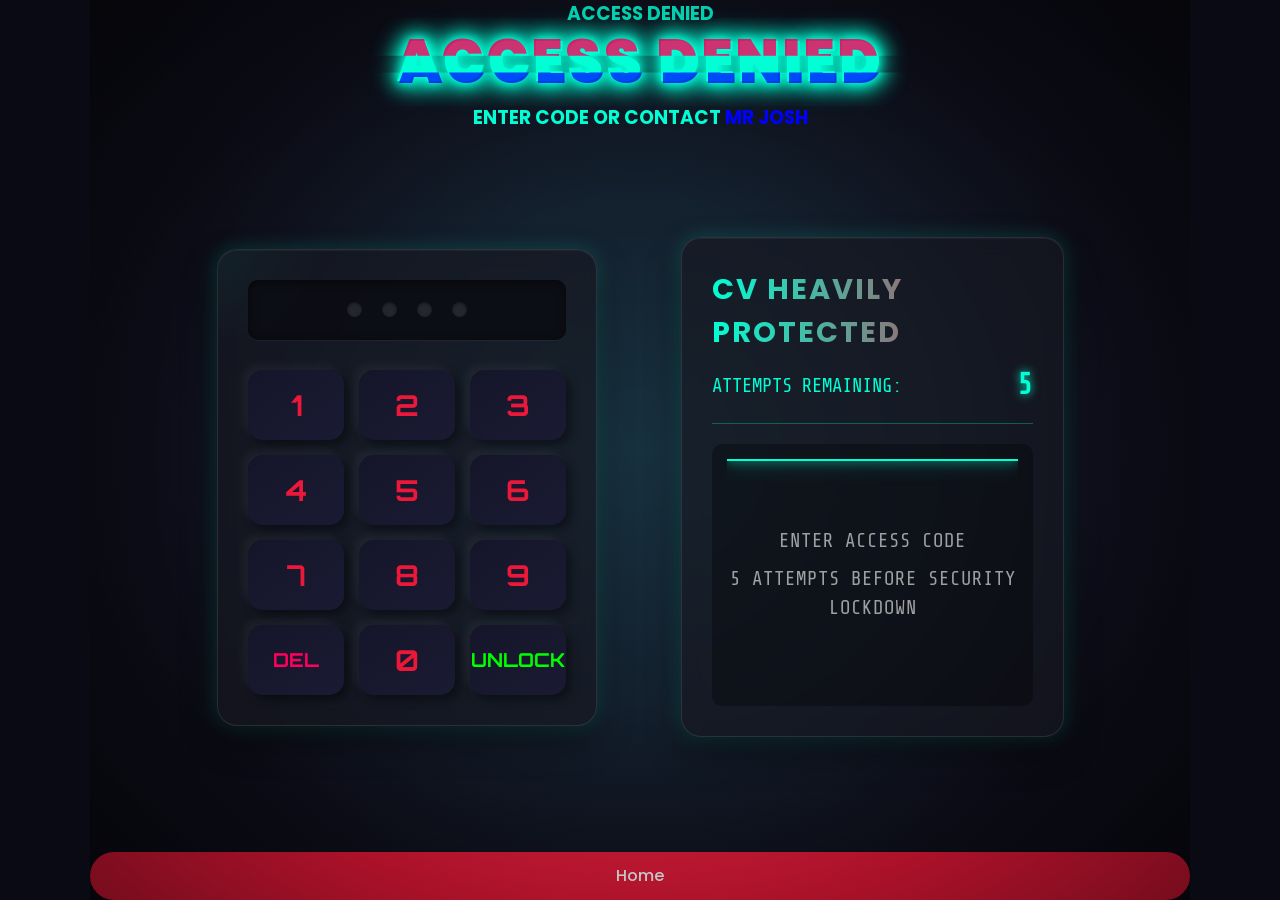
<file: acess.html>
<html lang="en">
<head>
    <meta charset="UTF-8">
    <meta name="viewport" content="width=device-width, initial-scale=1.0">
    <title>Secure Access Terminal</title>
    <link rel="stylesheet" href="acess.css">
    <link rel="stylesheet" href="style.css" class="css">
</head>
<body>
    <div class="container">
        <header>
            <h1 class="glitch-title">ACCESS DENIED</h1>
            <h3 class="glitch-title2"> ENTER CODE OR CONTACT <span style="color: blue;">MR JOSH</span></h3>
        </header>

        <main>
            <section class="keypad-section">
                <div class="keypad-container">
                    <div class="pin-display">
                        <div class="pin-dots">
                            <span class="pin-dot"></span>
                            <span class="pin-dot"></span>
                            <span class="pin-dot"></span>
                            <span class="pin-dot"></span>
                        </div>
                    </div>
                    <div class="keypad-grid">
                        <button class="key" data-key="1">1</button>
                        <button class="key" data-key="2">2</button>
                        <button class="key" data-key="3">3</button>
                        <button class="key" data-key="4">4</button>
                        <button class="key" data-key="5">5</button>
                        <button class="key" data-key="6">6</button>
                        <button class="key" data-key="7">7</button>
                        <button class="key" data-key="8">8</button>
                        <button class="key" data-key="9">9</button>
                        <button class="key key-delete" data-key="delete">DEL</button>
                        <button class="key" data-key="0">0</button>
                        <button class="key key-unlock" data-key="unlock">UNLOCK</button>
                    </div>
                </div>
            </section>

            <section class="log-section">
                <div class="log-container">
                    <div class="log-header">
                        <h2>CV HEAVILY PROTECTED</h2>
                        <div class="attempts-counter">
                            <span class="attempts-text">ATTEMPTS REMAINING:</span>
                            <span class="attempts-number">5</span>
                        </div>
                    </div>
                    <div class="log-content" id="log-content">
                        <div class="log-placeholder">
                            <div class="scanner-line"></div>
                            <p>ENTER ACCESS CODE</p>
                            <p>5 ATTEMPTS BEFORE SECURITY LOCKDOWN</p>
                        </div>
                    </div>
                </div>
            </section>
        </main>

        <div class="overlay"></div>
        <div class="scanlines"></div>
        <div class="glow"></div>
        <a href="index.html"  class="btn josh " style="text-align: center;">Home</a>
    </div>
   

    <script src="axess.js"></script>
</body>
</html>
</file>
<file: acess.css>
@import url('https://fonts.googleapis.com/css2?family=Orbitron:wght@400;500;700;900&family=Share+Tech+Mono&display=swap');

:root {
    --primary-color: #00ffd5;
    --secondary-color: #ff005b;
    --tertiary-color: #001eff;
    --background-dark: #0a0a14;
    --glass-bg: rgba(23, 25, 35, 0.65);
    --glass-border: rgba(255, 255, 255, 0.1);
    --neu-shadow-dark: rgba(0, 0, 0, 0.4);
    --neu-shadow-light: rgba(255, 255, 255, 0.05);
    --font-main: 'Orbitron', sans-serif;
    --font-mono: 'Share Tech Mono', monospace;
}

* {
    margin: 0;
    padding: 0;
    box-sizing: border-box;
}
body, html {
    width: 100%;
    min-height: 100%;
    overflow-x: auto; /* still prevents sideways scroll */
    overflow-y: auto;   /* allows vertical scrolling */
    background: var(--background-dark);
    color: var(--primary-color);
    font-family: var(--font-main);
}

main{
    display: flex;
}
.container {
    position: relative;
    width: 100%;
    height: 100%;
    display: flex;
    flex-direction: column;
    perspective: 1000px;
    background: radial-gradient(circle at center, #1a1a2e, #0a0a14);
    overflow: visible;
}

header {
    position: relative;
    padding: 20px 0;
    z-index: 10;
    width: 100%;
    text-align: center;
    animation: float 4s ease-in-out infinite;
}

.glitch-title {
    font-size: 3.5rem;
    font-weight: 900;
    letter-spacing: 3px;
    position: relative;
    animation: textShadow 1.6s infinite;
    text-shadow: 0 0 10px var(--primary-color), 
                 0 0 20px var(--primary-color),
                 0 0 30px var(--primary-color);
}

.glitch-title::before, .glitch-title::after {
    content: "ACCESS DENIED";
    position: absolute;
    width: 100%;
    height: 100%;
    top: 0;
    left: 0;
    opacity: 0.8;
}
.glitch-title::before, .glitch-title2::after {
    content: "ACCESS DENIED";
    position: absolute;
    width: 100%;
    height: 100%;
    top: 0;
    left: 0;
    opacity: 0.8;
}

.glitch-title::before {
    color: var(--secondary-color);
    animation: glitch 2s infinite;
    clip-path: polygon(0 0, 100% 0, 100% 45%, 0 45%);
    transform: translate(-2px, -2px);
}

.glitch-title::after {
    color: var(--tertiary-color);
    animation: glitch 2s infinite;
    clip-path: polygon(0 60%, 100% 60%, 100% 100%, 0 100%);
    transform: translate(2px, 2px);
}

main {
    display: flex;
    flex: 1;
    padding: 0 20px 30px;
    perspective: 1000px;
    z-index: 5;
    position: relative;
    margin: -35px auto;
}

.keypad-section, .log-section {
    flex: 1;
    padding: 20px;
    display: flex;
    justify-content: center;
    align-items: center;
    position: relative;
    overflow: hidden;
    animation: fadeIn 1.5s ease-out forwards;
}

.keypad-container {
    width: min(380px, 90%);
    padding: 30px;
    border-radius: 20px;
    background: var(--glass-bg);
    backdrop-filter: blur(10px);
    border: 1px solid var(--glass-border);
    box-shadow: 0 15px 35px var(--neu-shadow-dark),
                inset 0 1px 1px var(--neu-shadow-light),
                0 0 20px rgba(0, 255, 213, 0.2);
    transform-style: preserve-3d;
    animation: floatKeypad 6s ease-in-out infinite;
    position: relative;
    overflow: hidden;
}

.keypad-container::before {
    content: "";
    position: absolute;
    top: -100px;
    left: -100px;
    width: 200px;
    height: 200px;
    background: radial-gradient(circle, rgba(0, 255, 213, 0.1) 0%, transparent 70%);
    opacity: 0.5;
    animation: moveGlow 15s infinite alternate;
}

.pin-display {
    margin-bottom: 30px;
    height: 60px;
    background: rgba(10, 12, 18, 0.8);
    border-radius: 10px;
    display: flex;
    justify-content: center;
    align-items: center;
    box-shadow: inset 0 2px 10px rgba(0, 0, 0, 0.5),
                0 1px 1px rgba(255, 255, 255, 0.05);
    position: relative;
}

.pin-dots {
    display: flex;
    justify-content: center;
    gap: 20px;
}

.pin-dot {
    width: 15px;
    height: 15px;
    border-radius: 50%;
    background: rgba(255, 255, 255, 0.1);
    box-shadow: inset 0 1px 3px rgba(0, 0, 0, 0.5);
    transition: all 0.3s ease;
}

.pin-dot.active {
    background: #EC1839;
    box-shadow: 0 0 10px #EC1839,
                0 0 20px #EC1839;
    animation: pulseDot 1.5s infinite;
}

.keypad-grid {
    display: grid;
    grid-template-columns: repeat(3, 1fr);
    grid-template-rows: repeat(4, 1fr);
    gap: 15px;
}

.key {
    height: clamp(50px, 10vh, 70px);
    border-radius: 15px;
    font-family: var(--font-main);
    font-size: 1.8rem; 
    font-weight: bold;
    color: #EC1839;
    background: linear-gradient(145deg, #15152a, #1a1a33);
    border: none;
    box-shadow: 5px 5px 10px var(--neu-shadow-dark),
                -5px -5px 10px var(--neu-shadow-light);
    position: relative;
    overflow: hidden;
    transition: all 0.3s cubic-bezier(0.2, 0.85, 0.45, 1);
    cursor: pointer;
    display: flex;
    align-items: center;
    justify-content: center;
}

.key::before {
    content: "";
    position: absolute;
    top: -10px;
    left: -10px;
    width: calc(100% + 20px);
    height: calc(100% + 20px);
    background: radial-gradient(circle at 50% 50%, rgba(0, 255, 213, 0.2), transparent 70%);
    opacity: 0;
    transition: opacity 0.3s ease;
    pointer-events: none;
}

.key:hover {
    transform: translateY(-2px);
}

.key:hover::before {
    opacity: 1;
}

.key:active {
    transform: translateY(2px);
    box-shadow: 3px 3px 6px var(--neu-shadow-dark),
                -3px -3px 6px var(--neu-shadow-light),
                0 0 15px rgba(0, 255, 213, 0.3);
    background: linear-gradient(145deg, #14142a, #191932);
}

.key-delete {
    font-size: 1.2rem;
    color: var(--secondary-color);
}

.key-unlock {
    font-size: 1.2rem;
    color: #0f0;
}

.key-delete:active, .key-unlock:active {
    box-shadow: 3px 3px 6px var(--neu-shadow-dark),
                -3px -3px 6px var(--neu-shadow-light),
                0 0 15px rgba(255, 0, 89, 0.3);
}

.key.clicked {
    animation: keyPress 0.3s forwards;
}

.log-container {
    width: min(440px, 90%);  
    height: min(500px, 80vh);  
    padding: 30px;
    border-radius: 20px;
    background: var(--glass-bg);
    backdrop-filter: blur(10px);
    border: 1px solid var(--glass-border);
    box-shadow: 0 15px 35px var(--neu-shadow-dark),
                inset 0 1px 1px var(--neu-shadow-light),
                0 0 20px rgba(0, 255, 213, 0.2);
    display: flex;
    flex-direction: column;
    animation: floatLog 7s ease-in-out infinite;
    transform-style: preserve-3d;
}

.log-header {
    margin-bottom: 20px;
    padding-bottom: 15px;
    border-bottom: 1px solid rgba(0, 255, 213, 0.3);
    display: flex;
    flex-direction: column;
    gap: 10px;
}

.log-header h2 {
    font-size: 1.8rem;
    letter-spacing: 2px;
    background: linear-gradient(90deg, var(--primary-color), #EC1839);
    -webkit-background-clip: text;
    background-clip: text;
    color: transparent;
    animation: pulse 3s infinite alternate;
}

.attempts-counter {
    display: flex;
    justify-content: space-between;
    align-items: center;
    font-family: var(--font-mono);
    font-size: 1.2rem;
}

.attempts-number {
    font-size: 1.8rem;
    font-weight: bold;
    color: var(--primary-color);
    text-shadow: 0 0 10px var(--primary-color);
    animation: pulsate 2s infinite alternate;
}

.log-content {
    flex: 1;
    overflow-y: auto;
    padding: 15px;
    background: rgba(0, 0, 0, 0.3);
    border-radius: 10px;
    font-family: var(--font-mono);
    position: relative;
    scrollbar-width: thin;
    scrollbar-color: var(--primary-color) rgba(0, 0, 0, 0.2);
}

.log-content::-webkit-scrollbar {
    width: 8px;
}

.log-content::-webkit-scrollbar-track {
    background: rgba(0, 0, 0, 0.2);
    border-radius: 4px;
}

.log-content::-webkit-scrollbar-thumb {
    background-color: var(--primary-color);
    border-radius: 4px;
}

.log-placeholder {
    height: 100%;
    display: flex;
    flex-direction: column;
    justify-content: center;
    align-items: center;
    color: rgba(255, 255, 255, 0.6);
    position: relative;
    overflow: hidden;
}

.log-placeholder p {
    font-size: 1.2rem;
    margin: 5px 0;
    text-align: center;
    letter-spacing: 1px;
}

.scanner-line {
    position: absolute;
    top: 0;
    left: 0;
    width: 100%;
    height: 2px;
    background: var(--primary-color);
    box-shadow: 0 0 10px var(--primary-color), 0 0 20px var(--primary-color);
    animation: scanLine 2s linear infinite;
}

.log-entry {
    margin-bottom: 15px;
    padding: 10px 15px;
    background: rgba(10, 15, 20, 0.6);
    border-left: 3px solid var(--primary-color);
    border-radius: 5px;
    animation: fadeInUp 0.5s forwards;
    position: relative;
    overflow: hidden;
}

.log-entry::before {
    content: "";
    position: absolute;
    top: 0;
    left: 0;
    width: 100%;
    height: 100%;
    background: linear-gradient(90deg, transparent, rgba(0, 255, 213, 0.1), transparent);
    transform: translateX(-100%);
    animation: scan 2s ease-in-out infinite;
}

.log-entry.error {
    border-left-color: var(--secondary-color);
    background: rgba(20, 0, 10, 0.6);
}

.log-entry.success {
    border-left-color: #0f0;
    background: rgba(0, 20, 10, 0.6);
}

.log-entry .timestamp {
    font-size: 0.8rem;
    color: rgba(255, 255, 255, 0.5);
    margin-bottom: 5px;
}

.log-entry .code {
    display: flex;
    gap: 10px;
    margin-top: 10px;
}

.log-entry .digit {
    width: 30px;
    height: 30px;
    display: flex;
    justify-content: center;
    align-items: center;
    border-radius: 5px;
    font-weight: bold;
    background: rgba(255, 255, 255, 0.1);
}

.log-entry .digit.correct {
    background: rgba(0, 255, 0, 0.2);
    color: #0f0;
    box-shadow: 0 0 5px #0f0;
    animation: pulse 2s infinite alternate;
}

.log-entry .digit.wrong-position {
    background: rgba(255, 255, 0, 0.2);
    color: #ff0;
    box-shadow: 0 0 5px #ff0;
}

.log-entry .digit.wrong {
    background: rgba(255, 0, 0, 0.2);
    color: #f55;
    box-shadow: 0 0 5px #f55;
}

.overlay {
    position: absolute;
    top: 0;
    left: 0;
    width: 100%;
    height: 100%;
    background: radial-gradient(ellipse at center, transparent 40%, rgba(0, 0, 0, 0.5) 100%);
    pointer-events: none;
    z-index: 2;
}

.scanlines {
    position: absolute;
    top: 0;
    left: 0;
    width: 100%;
    height: 100%;
    background: linear-gradient(to bottom, 
        rgba(255, 255, 255, 0) 0%, 
        rgba(255, 255, 255, 0.01) 50%, 
        rgba(255, 255, 255, 0) 100%);
    background-size: 100% 4px;
    pointer-events: none;
    z-index: 3;
    animation: scanlines 1s steps(60) infinite;
    opacity: 0.2;
}

.glow {
    position: absolute;
    top: 0;
    left: 0;
    width: 100%;
    height: 100%;
    background: radial-gradient(circle at 50% 50%, rgba(0, 255, 213, 0.1), transparent 70%);
    pointer-events: none;
    z-index: 1;
    animation: pulseGlow 8s ease-in-out infinite alternate;
}

@keyframes float {
    0%, 100% { transform: translateY(0); }
    50% { transform: translateY(-10px); }
}

@keyframes floatKeypad {
    0%, 100% { transform: translateY(0) rotateX(5deg); }
    50% { transform: translateY(-15px) rotateX(2deg); }
}

@keyframes floatLog {
    0%, 100% { transform: translateY(0) rotateY(-5deg); }
    50% { transform: translateY(-10px) rotateY(-2deg); }
}

@keyframes pulse {
    0%, 100% { opacity: 1; }
    50% { opacity: 0.7; }
}

@keyframes pulsate {
    0% { text-shadow: 0 0 5px var(--primary-color); }
    100% { text-shadow: 0 0 20px var(--primary-color), 0 0 30px var(--primary-color); }
}

@keyframes pulseDot {
    0%, 100% { opacity: 1; transform: scale(1); }
    50% { opacity: 0.6; transform: scale(0.8); }
}

@keyframes scanLine {
    0% { top: 0; }
    100% { top: 100%; }
}

@keyframes scan {
    0% { transform: translateX(-100%); }
    100% { transform: translateX(100%); }
}

@keyframes fadeIn {
    0% { opacity: 0; }
    100% { opacity: 1; }
}

@keyframes fadeInUp {
    from {
        opacity: 0;
        transform: translateY(20px);
    }
    to {
        opacity: 1;
        transform: translateY(0);
    }
}

@keyframes keyPress {
    0% { transform: scale(1); }
    50% { transform: scale(0.95); background: linear-gradient(145deg, #1a1a33, #15152a); }
    100% { transform: scale(1); }
}

@keyframes glitch {
    0% { transform: translate(0); }
    20% { transform: translate(-3px, 3px); }
    40% { transform: translate(-3px, -3px); }
    60% { transform: translate(3px, 3px); }
    80% { transform: translate(3px, -3px); }
    100% { transform: translate(0); }
}

@keyframes textShadow {
    0% { text-shadow: 0.4389924193300864px 0 1px rgba(0, 255, 213, 0.5), 
                     -0.4389924193300864px 0 1px rgba(255, 0, 91, 0.3), 
                     0 0 3px; }
    5% { text-shadow: 2.7928974010788217px 0 1px rgba(0, 255, 213, 0.5), 
                     -2.7928974010788217px 0 1px rgba(255, 0, 91, 0.3), 
                     0 0 3px; }
    10% { text-shadow: 0.02956275843481219px 0 1px rgba(0, 255, 213, 0.5), 
                      -0.02956275843481219px 0 1px rgba(255, 0, 91, 0.3), 
                      0 0 3px; }
    15% { text-shadow: 0.40218538552878136px 0 1px rgba(0, 255, 213, 0.5), 
                      -0.40218538552878136px 0 1px rgba(255, 0, 91, 0.3), 
                      0 0 3px; }
    20% { text-shadow: 3.4794037899852017px 0 1px rgba(0, 255, 213, 0.5), 
                      -3.4794037899852017px 0 1px rgba(255, 0, 91, 0.3), 
                      0 0 3px; }
    25% { text-shadow: 1.6125630401149584px 0 1px rgba(0, 255, 213, 0.5), 
                      -1.6125630401149584px 0 1px rgba(255, 0, 91, 0.3), 
                      0 0 3px; }
    30% { text-shadow: 0.7015590085143956px 0 1px rgba(0, 255, 213, 0.5), 
                      -0.7015590085143956px 0 1px rgba(255, 0, 91, 0.3), 
                      0 0 3px; }
    35% { text-shadow: 3.896914047650351px 0 1px rgba(0, 255, 213, 0.5), 
                      -3.896914047650351px 0 1px rgba(255, 0, 91, 0.3), 
                      0 0 3px; }
    40% { text-shadow: 3.870905614848819px 0 1px rgba(0, 255, 213, 0.5), 
                      -3.870905614848819px 0 1px rgba(255, 0, 91, 0.3), 
                      0 0 3px; }
    45% { text-shadow: 2.231056963361899px 0 1px rgba(0, 255, 213, 0.5), 
                      -2.231056963361899px 0 1px rgba(255, 0, 91, 0.3), 
                      0 0 3px; }
    50% { text-shadow: 0.08084290417898504px 0 1px rgba(0, 255, 213, 0.5), 
                      -0.08084290417898504px 0 1px rgba(255, 0, 91, 0.3), 
                      0 0 3px; }
    55% { text-shadow: 2.3758461067427543px 0 1px rgba(0, 255, 213, 0.5), 
                      -2.3758461067427543px 0 1px rgba(255, 0, 91, 0.3), 
                      0 0 3px; }
    60% { text-shadow: 2.202193051050636px 0 1px rgba(0, 255, 213, 0.5), 
                      -2.202193051050636px 0 1px rgba(255, 0, 91, 0.3), 
                      0 0 3px; }
    65% { text-shadow: 2.8638780614874975px 0 1px rgba(0, 255, 213, 0.5), 
                      -2.8638780614874975px 0 1px rgba(255, 0, 91, 0.3), 
                      0 0 3px; }
    70% { text-shadow: 0.48874025155497314px 0 1px rgba(0, 255, 213, 0.5), 
                      -0.48874025155497314px 0 1px rgba(255, 0, 91, 0.3), 
                      0 0 3px; }
    75% { text-shadow: 1.8948491305757957px 0 1px rgba(0, 255, 213, 0.5), 
                      -1.8948491305757957px 0 1px rgba(255, 0, 91, 0.3), 
                      0 0 3px; }
    80% { text-shadow: 0.0833037308038857px 0 1px rgba(0, 255, 213, 0.5), 
                      -0.0833037308038857px 0 1px rgba(255, 0, 91, 0.3), 
                      0 0 3px; }
    85% { text-shadow: 0.09769827255241735px 0 1px rgba(0, 255, 213, 0.5), 
                      -0.09769827255241735px 0 1px rgba(255, 0, 91, 0.3), 
                      0 0 3px; }
    90% { text-shadow: 3.443339761481782px 0 1px rgba(0, 255, 213, 0.5), 
                      -3.443339761481782px 0 1px rgba(255, 0, 91, 0.3), 
                      0 0 3px; }
    95% { text-shadow: 2.1841838852799786px 0 1px rgba(0, 255, 213, 0.5), 
                      -2.1841838852799786px 0 1px rgba(255, 0, 91, 0.3), 
                      0 0 3px; }
    100% { text-shadow: 2.6208764473832513px 0 1px rgba(0, 255, 213, 0.5), 
                       -2.6208764473832513px 0 1px rgba(255, 0, 91, 0.3), 
                       0 0 3px; }
}

@keyframes scanlines {
    from { background-position: 0 0; }
    to { background-position: 0 100%; }
}

@keyframes pulseGlow {
    0% { opacity: 0.3; }
    50% { opacity: 0.6; }
    100% { opacity: 0.3; }
}

@keyframes moveGlow {
    0% { transform: translate(0, 0); }
    25% { transform: translate(250px, 100px); }
    50% { transform: translate(100px, 250px); }
    75% { transform: translate(300px, 0); }
    100% { transform: translate(0, 200px); }
}

@media (max-width: 200px) {
    main {
        flex-direction: column;
        padding: 0 20px 20px;
    }
main{
    display: block;
}
    .keypad-section, .log-section {
        padding: 10px;
    }

    .glitch-title {
        font-size: 2.5rem;
    }
}
/* Tablet and smaller */
@media (max-width: 1024px) {
    main {
        flex-direction: column;
        align-items: center;
        padding: 20px;
        margin: 0 auto;
    }

    .glitch-title {
        font-size: 3rem;
    }

    .keypad-section, .log-section {
        padding: 15px 0;
    }

    .log-container, .keypad-container {
        width: 100%;
        max-width: 480px;
        margin-bottom: 20px;
    }
}

/* Mobile */
@media (max-width: 768px) {
    .glitch-title {
        font-size: 2.5rem;
    }

    .key {
        font-size: 1.4rem;
    }

    .log-header h2 {
        font-size: 1.4rem;
    }

    .attempts-number {
        font-size: 1.5rem;
    }
}

/* Small phones */
@media (max-width: 480px) {
    .glitch-title {
        font-size: 2rem;
    }

    .keypad-grid {
        gap: 10px;
    }

    .key {
        font-size: 1.2rem;
        height: 50px;
    }

    .pin-dot {
        width: 10px;
        height: 10px;
    }

    .log-header h2,
    .attempts-counter {
        text-align: center;
        flex-direction: column;
        gap: 10px;
    }

    .log-entry .digit {
        width: 24px;
        height: 24px;
        font-size: 0.9rem;
    }
}

/* Micro-devices fallback */
@media (max-width: 320px) {
    .glitch-title {
        font-size: 1.5rem;
    }

    .keypad-grid {
        grid-template-columns: repeat(3, 1fr);
        gap: 8px;
    }

    .key {
        font-size: 1rem;
        height: 45px;
    }
}
</file>
<file: style.css>
@import url('https://fonts.googleapis.com/css2?family=Clicker+Script&family=Poppins:ital,wght@0,100;0,200;0,300;0,400;0,500;0,600;0,700;0,800;0,900;1,100;1,200;1,300;1,400;1,500;1,600;1,700;1,800;1,900&display=swap');


:root {
    --bg-black900: #F2F2FC;
    --bg-black100: #FDF9FF;
    --bg-black50: #E8DFEC;
    --text-black900: #302E4D;
    --text-black700: #504E70;

    --skin-color: #EC1839;

}

body.dark {
    --bg-black900: #151515;
    --bg-black100: #222222;
    --bg-black50: #393939;
    --text-black900: #FFFFFF;
    --text-black700: #E9E9E9;
}

*{ margin: 0; padding: 0; outline: none; text-decoration: none; box-sizing: border-box; }
::before, ::after { box-sizing: border-box; }
ul { list-style: none; }
body { line-height: 1.5; font-size: 16px; font-family: 'Poppins', sans-serif; }
.section { 
    background: var(--bg-black900); 
    min-height: 100vh; 
    display: block; 
    opacity: 1; 
    padding: 0 30px; 
    position: fixed; 
    left: 270px; 
    top: 0; 
    right: 0; 
    bottom: 0; 
    z-index: 0; 
    overflow-x: hidden; 
    overflow-y: auto;
    transition: all .3s ease; 
}
.icon{
    width: 100%;
    margin-right: 130px;
}
.service-item-inner img{
    width: 100%;
    border-radius: 8%;
}
.service-item-inner .image {
    width: 100%;
    overflow: hidden;
   
}


/* Watermark styling */
/* Add watermark */
.watermark {
    position: absolute;
    bottom: 5%;
    left: 50%;
    transform: translateX(-50%);
    font-size: 10px;
    color: #fff; /* Semi-transparent color */
    font-family: 'Poppins', sans-serif;
    font-weight: 700;
    letter-spacing: 1px;
    text-transform: uppercase;
    z-index: 9999;
    text-align: center;
    opacity: 0.5; /* Adjust opacity to your preference */
    pointer-events: auto; /* Enable interaction with the watermark */
}

.watermark a {
    color: #fff; /* Make the link text color match the watermark color */
    text-decoration: none; /* Remove underline */
    transition: color 0.3s ease-in-out; /* Optional: add smooth color change on hover */
}

.watermark a:hover {
    color: var(--skin-color); /* Add hover effect, change the color when the link is hovered */
}


.section.back-section { z-index: 1; }
    .section.active { z-index: 2; opacity: 1; animation: slideSection 1s ease; }
        @keyframes slideSection {
            0% { transform: translateX(100%); }
            100% { transform: translateX(0%); }
        }
.hidden { display: none !important; }
/*.main-content { padding-left: 270px; }*/
.padd-15 { padding-left: 15px; padding-right: 15px; }
.container { max-width: 1100px; width: 100%; margin: auto; }
    .section .container { padding-top: 60px; padding-bottom: 70px; }
.section-title { flex: 0 0 100%; max-width: 100%; margin-bottom: 60px; }
    .section-title h2 { font-size: 40px; color: var(--text-black900); font-weight: 700; position: relative; }
        .section-title h2::before {
            content: '';
            height: 4px;
            width: 50px;
            background-color: var(--skin-color);
            position: absolute;
            top: 100%;
            left: 0;
        }
        .section-title h2::after {
            content: '';
            height: 4px;
            width: 25px;
            background-color: var(--skin-color);
            position: absolute;
            top: 100%;
            left: 0;
            margin-top: 8px;
        }
.row { display: flex; flex-wrap: wrap; margin-left: -15px; margin-right: -15px; position: relative; }
.btn {
    font-size: 16px;
    font-weight: 500;
    padding: 12px 35px;
    color: white;
    border-radius: 40px;
    display: inline-block;
    border: none;
    white-space: nowrap;
    background: var(--skin-color);
    transition: all .3s ease;
}
    .btn:hover { transform: scale(1.05); }
.shadow-dark { box-shadow: 0 0 20px rgba(48, 46, 77, .15); }

/* ASIDE */

.aside { 
    width: 270px; 
    background: var(--bg-black100); 
    position: fixed; 
    left: 0; 
    top: 0; 
    z-index: 10; 
    height: 100%; 
    padding: 30px;
    border-right: 1px solid var(--bg-black50);
    display: flex;
    justify-content: center;
    align-items: center;
    transition: all .3s ease;
}
    .aside .logo { position: absolute; top: 50px; font-size: 30px; text-transform: capitalize; }
        .aside .logo a { color: var(--text-black900); font-weight: 700; padding: 15px 20px; font-size: 30px; letter-spacing: 5px; position: relative; }
            .aside .logo a::before { 
                content: ''; 
                position: absolute; 
                width: 20px; 
                height: 20px; 
                border-bottom: 5px solid var(--skin-color);
                border-left: 5px solid var(--skin-color);
                bottom: 0;
                left: 0; 
            }
            .aside .logo a::after { 
                content: ''; 
                position: absolute; 
                width: 20px; 
                height: 20px; 
                border-top: 5px solid var(--skin-color);
                border-right: 5px solid var(--skin-color);
                top: 0;
                right: 0; 
            }
            .aside .logo a span { font-family: 'Clicker Script', cursive; font-size: 40px; }
    .aside .nav { margin-top: 50px; }
        .aside .nav li { margin-bottom: 20px; display: block; }
            .aside .nav li a { font-size: 16px; font-weight: 600; display: block; color: var(--text-black900); padding: 5px 15px; border-bottom: 1px solid var(--bg-black50); }
                .aside .nav li a.active { color: var(--skin-color); }
                .aside .nav li a i { margin-right: 15px; }
    .aside .nav-toggler {
        height: 40px;
        width: 45px;
        border: 1px solid var(--bg-black50);
        cursor: pointer;
        position: fixed;
        left: 300px;
        top: 20px;
        border-radius: 5px;
        background: var(--bg-black100);
        display: none;
        align-items: center;
        justify-content: center;
        transition: all .3s ease;
    }
        .aside .nav-toggler.open span { background-color: transparent; }
        .aside .nav-toggler span { height: 2px; width: 18px; background: var(--skin-color); display: inline-block; position: relative; }
            .aside .nav-toggler span::before {
                content: '';
                height: 2px;
                width: 18px;
                background: var(--skin-color);
                position: absolute;
                top: -6px;
                left: 0;
            }
                .aside .nav-toggler.open span::before { transform: rotate(45deg); top: 0; }
            .aside .nav-toggler span::after {
                content: '';
                height: 2px;
                width: 18px;
                background: var(--skin-color);
                position: absolute;
                top: 6px;
                left: 0;
            }
                .aside .nav-toggler.open span::after { transform: rotate(-45deg); top: 0; }

/* HOME */

.home { min-height: 100vh; display: flex; color: var(--text-black900); }
    .home .home-info { flex: 0 0 60%; max-width: 60%; }
        h3.hello { font-size: 28px; margin: 15px 0; }
            h3.hello span { font-family: 'Clicker Script', cursive; font-size: 30px; font-weight: 700; color: var(--skin-color); }
        h3.profession { font-size: 30px; margin: 15px 0; }
            .typing { color: var(--skin-color); }
        .home-info p { margin-bottom: 70px; font-size: 20px; color: var(--text-black700); }
    .home .home-img { flex: 0 0 40%; max-width: 40%; text-align: center; position: relative; }
        .home-img::after {
            content: '';
            position: absolute;
            height: 80px;
            width: 80px;
            border-bottom: 10px solid var(--skin-color);
            border-right: 10px solid var(--skin-color);
            right: 20px;
            bottom: -40px;
        }

/* Show Josh image on smaller screens - override for .home-img */
@media (max-width: 991px) {
    .home .home-img {
      display: block !important; /* Force display */
    margin-top: 20px;
    }

    .home .padd-15 img{
       border-radius: 50%;
      }
  }
  
  /* 🔍 LOOK HERE: Josh image display fix for media screen */
  

        .home-img::before {
            content: '';
            position: absolute;
            height: 80px;
            width: 80px;
            border-top: 10px solid var(--skin-color);
            border-left: 10px solid var(--skin-color);
            left: -20px;
            top: -40px;
        }
        .home .home-img img { height: 400px; margin: auto; border-radius: 4px; }

/* ABOUT */

.about .about-content { flex: 0 0 100%; max-width: 100%;  }
    .about .about-content .about-text { flex: 0 0 100%; max-width: 100%; }
        .about .about-content .about-text h3 { font-size: 24px; margin-bottom: 15px; font-weight: 700; color: var(--text-black900); }
            .about .about-content .about-text h3 span { color: var(--skin-color); }
        .about .about-content .about-text p { font-size: 16px; line-height: 25px; color: var(--text-black700); text-align: justify; }
    .about .about-content .personal-info { flex: 0 0 60%; max-width: 60%; margin-top: 40px; }
        .about .about-content .personal-info .info-item { flex: 0 0 50%; max-width: 50%; }
            .about .about-content .personal-info .info-item p { font-weight: 600; padding: 10px 0; font-size: 16px; color: var(--text-black900); border-bottom: 1px solid var(--bg-black50); }
                .about .about-content .personal-info .info-item p span { font-weight: 400; color: var(--text-black700); margin-left: 4px; display: inline-block; }
    .about .about-content .personal-info .buttons { margin-top: 30px; }
        .about .about-content .personal-info .buttons .btn { margin-top: 10px; }
    .about .about-content .skills { flex: 0 0 40%; max-width: 40%; margin-top: 40px; }
        .about .about-content .skills .skill-item { flex: 0 0 100%; max-width: 100%; margin-bottom: 25px; }
            .about .about-content .skills .skill-item h5 { line-height: 40px; font-weight: 600; font-size: 16px; color: var(--text-black900); text-transform: capitalize; }
            .about .about-content .skills .skill-item .skill-percent { position: absolute; right: 0; color: var(--text-black900); top: -40px; font-weight: 400; line-height: 40px; }
            .about .about-content .skills .skill-item .progress { background-color: var(--bg-black50); height: 7px; border-radius: 4px; width: 100%; position: relative; }
                .about .about-content .skills .skill-item .progress .progress-in { position: absolute; left: 0; top: 0; height: 100%; border-radius: 4px; background-color: var(--skin-color); }
    .about .about-content .education, .about .about-content .experience { flex: 0 0 50%; max-width: 50%; margin-top: 30px; }
        .about .about-content h3.title { font-size: 24px; margin-bottom: 30px; font-weight: 700; color: var(--text-black900); }
        .about .about-content .timeline-box { flex: 0 0 100%; max-width: 100%; }
            .about .about-content .timeline { background-color: var(--bg-black100); padding: 30px 15px; border: 1px solid var(--bg-black50); border-radius: 10px; width: 100%; position: relative; }
                .about .about-content .timeline .timeline-item { position: relative; padding-left: 37px; padding-bottom: 50px; }
                    .about .about-content .timeline .timeline-item:last-child { padding-bottom: 0; }
                    .about .about-content .timeline .timeline-item::before { content: ''; width: 1px; position: absolute; height: 100%; left: 7px; top: 0; background-color: var(--skin-color); }
                .about .about-content .timeline .circle-dot { position: absolute; left: 0; top: 0; height: 15px; width: 15px; border-radius: 50%; background-color: var(--skin-color); }
                .about .about-content .timeline .timeline-date { font-weight: 400; font-size: 14px; margin-bottom: 12px; color: var(--text-black700); }
                    .about .about-content .timeline .timeline-date .fa { margin-right: 5px; }
                .about .about-content .timeline .timeline-title { font-weight: 700; font-size: 18px; margin-bottom: 15px; text-transform: capitalize; color: var(--text-black900); }
                .about .about-content .timeline .timeline-text { line-height: 25px; font-size: 16px; text-align: justify; color: var(--text-black700); }

/* SERVICE */

.service .container { padding-bottom: 40px; }
.service .service-item { margin-bottom: 30px; flex: 0 0 33.33%; max-width: 33.33%; }
    .service .service-item .service-item-inner { background-color: var(--bg-black100); border: var(--bg-black50); border-radius: 10px; padding: 30px 15px; text-align: center; transition: all .3s ease; }
        .service .service-item .service-item-inner:hover { box-shadow: 0 0 20px rgba(48, 46, 77, .15); }
        .service .service-item .service-item-inner .icon { height: 60px; width: 60px; border-radius: 50%; display: block; margin: 0 auto 30px; text-align: center; transition: all .3s ease; }
            .service .service-item .service-item-inner .icon .fa { font-size: 40px; line-height: 60px; color: var(--skin-color); transition: all .3s ease; }
            .service .service-item .service-item-inner:hover .icon { background: var(--skin-color); }
                .service .service-item .service-item-inner:hover .icon .fa { font-size: 25px; color: #FFF; }
        .service .service-item .service-item-inner h4 { font-size: 18px; margin-bottom: 15px; color: var(--text-black900); font-weight: 700; text-transform: capitalize; }
        .service .service-item .service-item-inner p { font-size: 16px; color: var(--text-black700); line-height: 25px; }

/* PORTFOLIO */

.portfolio .container { padding-bottom: 40px; }
.portfolio .portfolio-heading { flex: 0 0 100%; max-width: 100%; margin-bottom: 40px; }
    .portfolio .portfolio-heading h2 { color: var(--text-black900); font-weight: 500; }
.portfolio .portfolio-item { flex: 0 0 33.33%; max-width: 33.33%; margin-bottom: 30px; }
.portfolio .portfolio-item-inner { border: 6px solid var(--bg-black100); border-radius: 10px; overflow: hidden; cursor: pointer; }
    .portfolio .portfolio-item-inner .portfolio-img img { width: 100%; display: block; }

/* CONTACT */

.contact-title { color: var(--skin-color); text-align: center; font-size: 25px; margin-bottom: 20px; }
.contact-subtitle { color: var(--text-black900); text-align: center; font-size: 15px; margin-bottom: 60px; }
.contact .contact-info-item { flex: 0 0 25%; max-width: 25%; text-align: center; margin-bottom: 60px; }
    .contact .contact-info-item .icon { display: inline-block; }
        .contact .contact-info-item .icon .fa { font-size: 25px; color: var(--skin-color); }
    .contact .contact-info-item h4 { font-size: 18px; font-weight: 700; color: var(--text-black900); text-transform: capitalize; margin: 15px 0 5px; }
    .contact .contact-info-item p { font-size: 16px; line-height: 25px; color: var(--text-black700); font-weight: 400; }
.contact .contact-form { flex: 0 0 100%; max-width: 100%; }
    .contact .contact-form .col-6 { flex: 0 0 50%; max-width: 50%; }
    .contact .contact-form .col-12 { flex: 0 0 100%; max-width: 100%; }
    .contact .contact-form .form-item { margin-bottom: 30px; }
        .contact .contact-form .form-item .form-control { 
            width: 100%;
            height: 50px;
            border-radius: 25px;
            background: var(--bg-black100);
            border: 1px solid var(--bg-black50);
            padding: 10px 25px;
            font-size: 16px;
            color: var(--text-black700);
            transition: all .3s ease;
            font-family: 'Poppins', sans-serif;
        }
            .contact .contact-form .form-item .form-control:focus { box-shadow: 0 0 20px rgba(48, 46, 77, .15); }
            .contact .contact-form .form-item textarea.form-control { height: 140px; font-family: 'Poppins', sans-serif; }
    .contact .contact-form .btn { height: 50px; padding: 0 50px; cursor: pointer; font-family: 'Poppins', sans-serif; }

@media (max-width: 1199px) {

    .aside { left: -270px; }
        .aside.open { left: 0; }
        .aside .nav-toggler { display: flex; left: 30px; }
            .aside .nav-toggler.open { left: 300px; }
    .section { left: 0; }
        .section.open { left: 270px; }
        .section .container { padding-top: 70px; }

    .home-img::before, .home-img::after { display: none; }

    .about .about-content .personal-info .info-item p span { display: block; margin-left: 0; }
}

@media (max-width: 991px) {

    .home .home-info { flex: 0 0 100%; max-width: 100%; }
    .home .home-img { display: none; }

    .about .about-content .skills, .about .about-content .personal-info, .about .about-content .experience, .about .about-content .education { flex: 0 0 100%; max-width: 100%; }

    .contact .contact-info-item, .portfolio .portfolio-item, .service .service-item { flex: 0 0 50%; max-width: 50%; }
}

@media (max-width: 767px) {

    .portfolio .portfolio-item, .service .service-item, .contact .contact-form .col-6 { flex: 0 0 100%; max-width: 100%; }
}

@media (max-width: 460px) {

    .contact .contact-info-item { flex: 0 0 100%; max-width: 100%; }
}

/* Style Switcher */

.style-switcher {
    position: fixed;
    right: 0;
    top: 60px;
    padding: 15px;
    width: 200px;
    border: 1px solid var(--bg-black50);
    background: var(--bg-black100);
    z-index: 101;
    border-radius: 5px;
    transition: all .3s ease;
    transform: translateX(100%);
}
    .style-switcher.open { transform: translateX(-25px); }
    .style-switcher .s-icon {
        position: absolute;
        height: 40px;
        width: 40px;
        text-align: center;
        font-size: 20px;
        background: var(--bg-black100);
        color: var(--text-black900);
        right: 100%;
        border: 1px solid var(--bg-black50);
        margin-right: 25px;
        cursor: pointer;
        transition: all .3s ease;
        border-radius: 50%;
    }
        .style-switcher .s-icon i { line-height: 40px; }
    .style-switcher .style-switcher-toggler { top: 0; }
    .style-switcher .day-night { top: 55px; }
    .style-switcher h4 { margin: 0 0 10px; color: var(--text-black700); font-size: 16px; font-weight: 600; text-transform: capitalize; }
    .style-switcher .colors { display: flex; flex-wrap: wrap; justify-content: space-between; }
        .style-switcher .colors span { display: inline-block; height: 30px; width: 30px; border-radius: 50%; }
    .style-switcher .color-1 { background: #EC1839; }
    .style-switcher .color-2 { background: #FA5B0F; }
    .style-switcher .color-3 { background: #37B182; }
    .style-switcher .color-4 { background: #1854B4; }
    .style-switcher .color-5 { background: #F021B2; }

/* Create more 5 css files to enable Toggle style Switcher */



File Name
color-1.css 
:root {
    --skin-color: #EC1839;
}

File Name
color-2.css
:root {
    --skin-color: #F45B0F;
}

File Name
color-3.css
:root {
    --skin-color: #37B182;
}

File Name 
color-4.css
:root {
    --skin-color: #1854B4;
}

File Name
color-5.css
:root {
    --skin-color: #F021B2;
}
</file>
